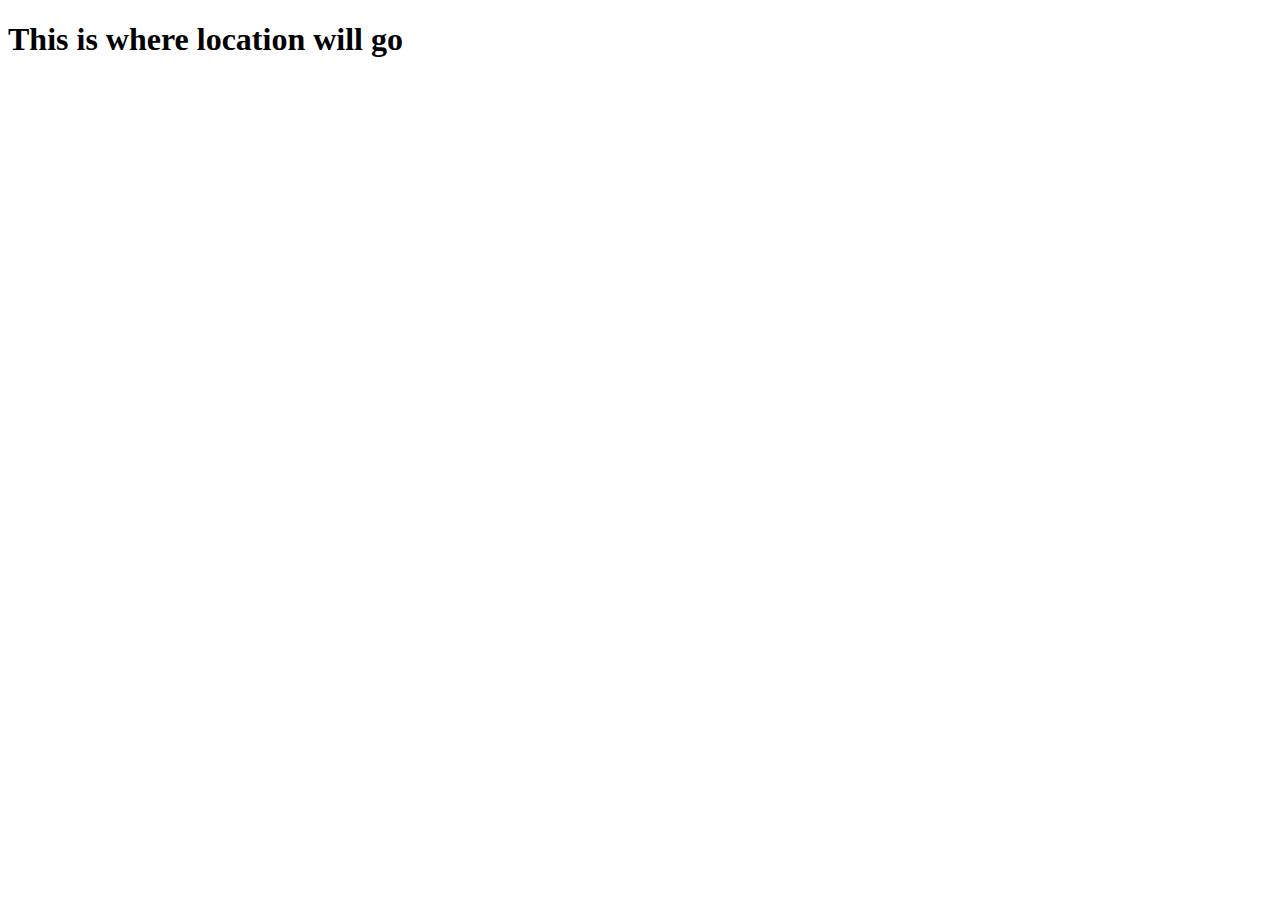
<file: src/main/resources/templates/location.html>
<!DOCTYPE html>
<html lang="en">
<head th:replace="partials/fragments::head('FryHaven')">
    <meta charset="UTF-8">
    <title>Location</title>
</head>
<body>
<nav th:replace="partials/fragments::navbar">
</nav>
<h1>This is where location will go</h1>
</body>
</html>
</file>
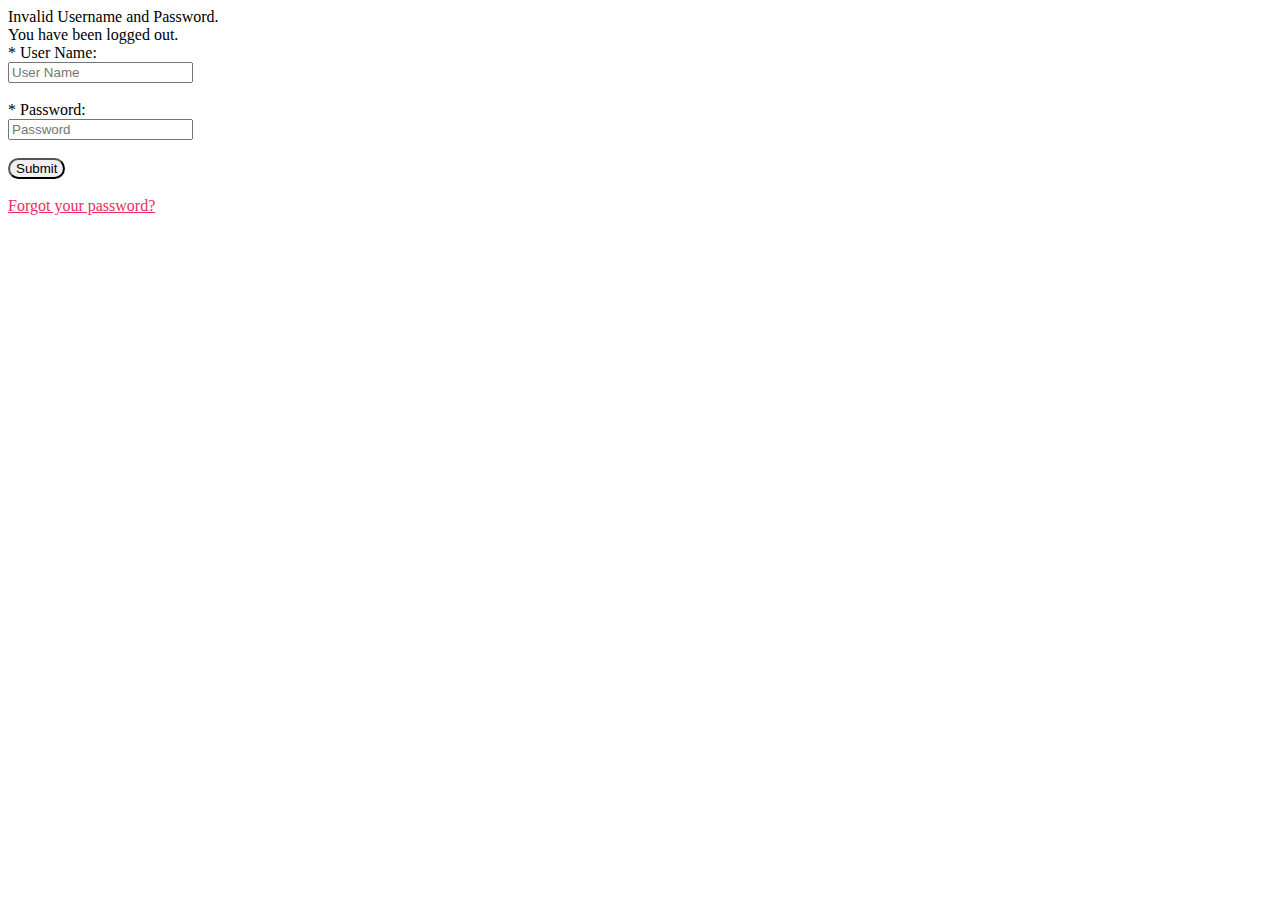
<file: src/main/resources/templates/login.html>
<!DOCTYPE html>
<html lang="en" xmlns:th="http://www.thymeleaf.org" xmlns:sec="http://www.thymeleaf.org/extras/spring-security"><head>
    <meta charset="UTF-8">
    <title>hey</title>
    <head th:replace="partials/fragments::head('FryHaven')">
<body>
<nav th:replace="partials/fragments::navbar">
</nav>
<div th:if="${param.error}">
    Invalid Username and Password.
</div>
<div th:if="${param.logout}">
    You have been logged out.
</div>
</div>

<form th:action="@{/login}"method="post">
    <label for="username"><span class="required">* </span>User Name:</label><br>
    <input class="login-input" type="text" id="username" name="username" placeholder="User Name" required><br>
    <br><label for="password"><span class="required">* </span>Password:</label><br>
    <input class="login-input" type="password" id="password" name="password" placeholder="Password"><br>
    <br> <button style="border-radius: 25px" type="submit" value="submit">Submit</button><br>
    <br><a style="text-align: center; color: #ef2c61" href="/resetpw">Forgot your password?</a>
</form>
</div>
</body>
</html>
</file>
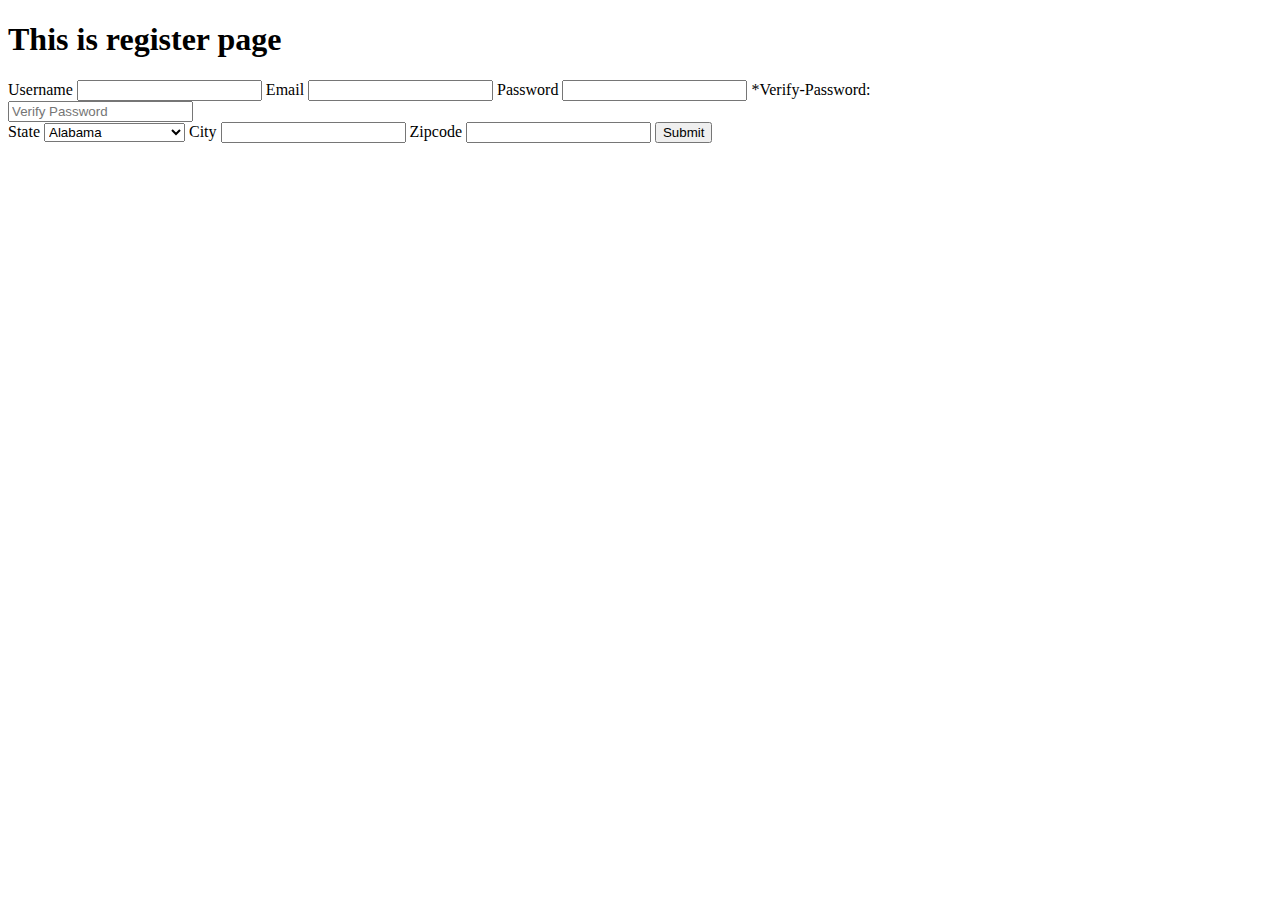
<file: src/main/resources/templates/register.html>
<!DOCTYPE html>
<html lang="en" xmlns:th="http://www.thymeleaf.org" xmlns:sec="http://www.thymeleaf.org/extras/spring-security"><head>
    <meta charset="UTF-8">
    <title>Title</title>
    <head th:replace="partials/fragments::head('FryHaven')"><body>
<nav th:replace="partials/fragments::navbar">
</nav>
<h1> This is register page</h1>
<form th:action="@{/register} "th:method="POST">
    <label th:for="username" >Username</label>
    <input type="text" th:name="username" th:value="*{uName}">
    <label th:for="email">Email</label>
    <input type="email" th:name="email" th:value="*{email}">
    <label th:for="password">Password</label>
    <input type="password" th:name="password"th:value="*{password}">
    <label for="verify-password" style="width: 100%"><span class="required">*</span>Verify-Password:</label><br>
    <input class="register-input" type="password" id="verify-password" name="verify-password" placeholder="Verify Password" required><br>
    <label th:for="state">State</label>
    <select name="state" id="state">
        <option value="AL">Alabama</option>
        <option value="AK">Alaska</option>
        <option value="AZ">Arizona</option>
        <option value="AR">Arkansas</option>
        <option value="CA">California</option>
        <option value="CO">Colorado</option>
        <option value="CT">Connecticut</option>
        <option value="DE">Delaware</option>
        <option value="DC">District Of Columbia</option>
        <option value="FL">Florida</option>
        <option value="GA">Georgia</option>
        <option value="HI">Hawaii</option>
        <option value="ID">Idaho</option>
        <option value="IL">Illinois</option>
        <option value="IN">Indiana</option>
        <option value="IA">Iowa</option>
        <option value="KS">Kansas</option>
        <option value="KY">Kentucky</option>
        <option value="LA">Louisiana</option>
        <option value="ME">Maine</option>
        <option value="MD">Maryland</option>
        <option value="MA">Massachusetts</option>
        <option value="MI">Michigan</option>
        <option value="MN">Minnesota</option>
        <option value="MS">Mississippi</option>
        <option value="MO">Missouri</option>
        <option value="MT">Montana</option>
        <option value="NE">Nebraska</option>
        <option value="NV">Nevada</option>
        <option value="NH">New Hampshire</option>
        <option value="NJ">New Jersey</option>
        <option value="NM">New Mexico</option>
        <option value="NY">New York</option>
        <option value="NC">North Carolina</option>
        <option value="ND">North Dakota</option>
        <option value="OH">Ohio</option>
        <option value="OK">Oklahoma</option>
        <option value="OR">Oregon</option>
        <option value="PA">Pennsylvania</option>
        <option value="RI">Rhode Island</option>
        <option value="SC">South Carolina</option>
        <option value="SD">South Dakota</option>
        <option value="TN">Tennessee</option>
        <option value="TX">Texas</option>
        <option value="UT">Utah</option>
        <option value="VT">Vermont</option>
        <option value="VA">Virginia</option>
        <option value="WA">Washington</option>
        <option value="WV">West Virginia</option>
        <option value="WI">Wisconsin</option>
        <option value="WY">Wyoming</option>
    </select>
    <label th:for="city">City</label>
    <input th:value="*{city}">

<!--    <label th:for="adress">Address</label>-->
<!--    <input th:value="*{address}">-->

    <label th:for="zipcode">Zipcode</label>
    <input th:value="*{zipcode}">
    <button type="submit"value="submit">Submit</button>
</form>
</body>
</html>
</file>
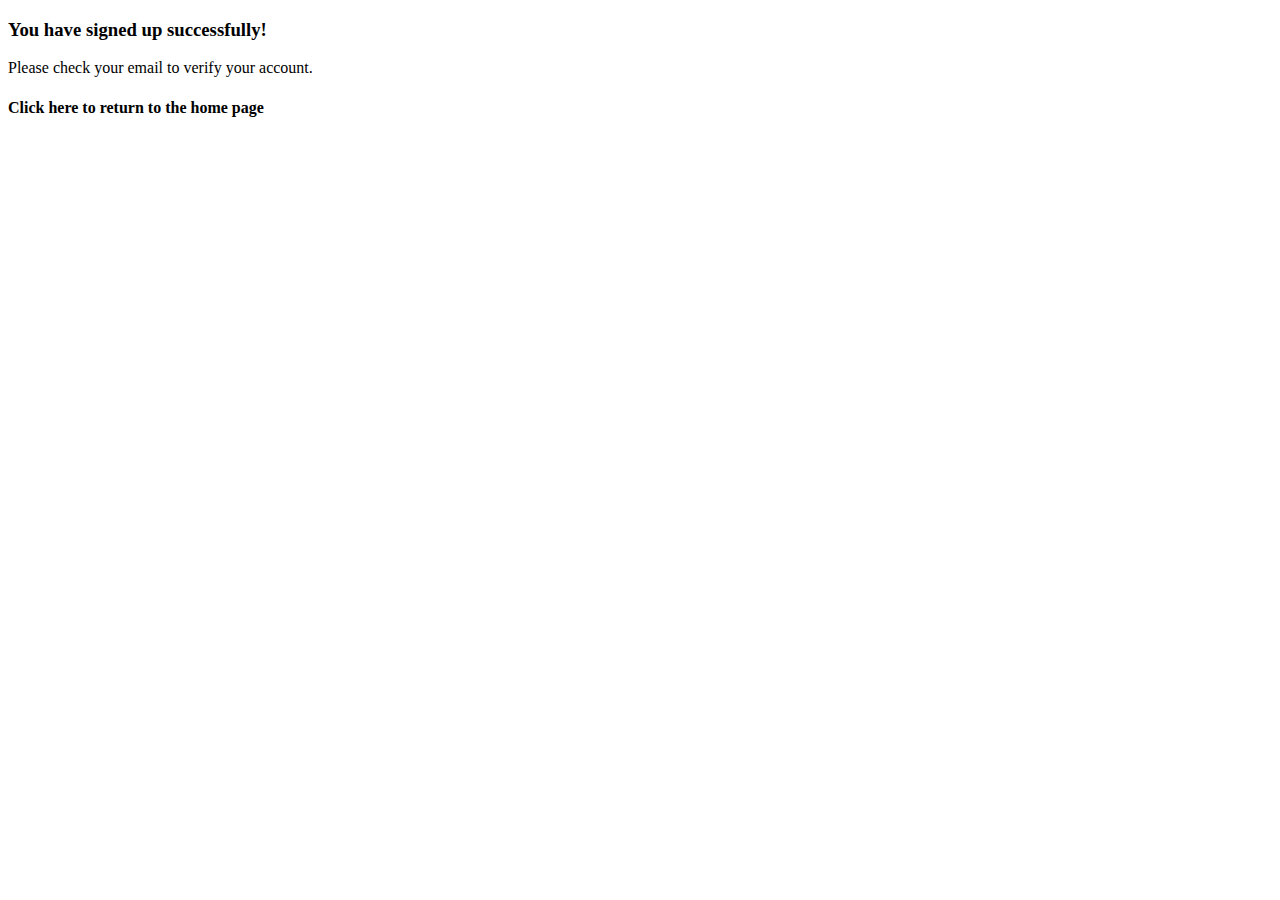
<file: src/main/resources/templates/register_success.html>
<!DOCTYPE html>
<html lang="en">
<head th:replace="partials/fragments::head('FryHaven')">
    <meta charset="UTF-8">
    <title>Title</title>
</head>
<body>
<nav th:replace="partials/fragments::navbar">
</nav>
<div>
<h3>You have signed up successfully!</h3>
<p>Please check your email to verify your account.</p>
<h4><a th:href="@{/}">Click here to return to the home page</a></h4>
</div>
</body>
</html>
</file>
